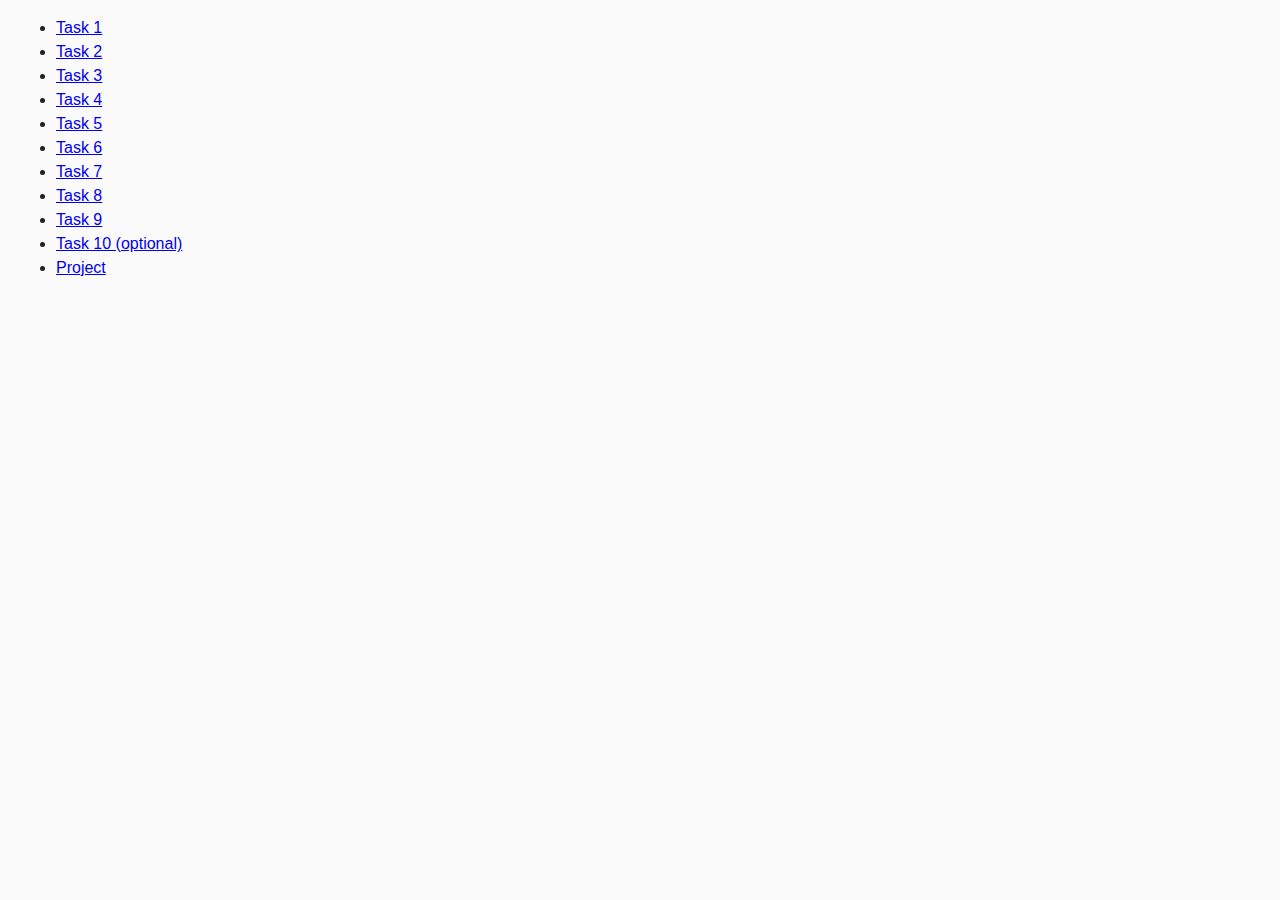
<file: index.html>
<!DOCTYPE html>
<html lang="ru">
  <head>
    <meta charset="UTF-8" />
    <meta http-equiv="X-UA-Compatible" content="IE=edge" />
    <meta name="viewport" content="width=device-width, initial-scale=1.0" />
    <title>Homework 6</title>
    <link rel="stylesheet" href="css/common.css" />
  </head>
  <body>
    <ul>
      <li><a href="task-01.html">Task 1</a></li>
      <li><a href="task-02.html">Task 2</a></li>
      <li><a href="task-03.html">Task 3</a></li>
      <li><a href="task-04.html">Task 4</a></li>
      <li><a href="task-05.html">Task 5</a></li>
      <li><a href="task-06.html">Task 6</a></li>
      <li><a href="task-07.html">Task 7</a></li>
      <li><a href="task-08.html">Task 8</a></li>
      <li><a href="task-09.html">Task 9</a></li>
      <li><a href="task-10.html">Task 10 (optional)</a></li>
      <li><a href="task-project.html">Project</a></li>
    </ul>
  </body>
</html>
</file>
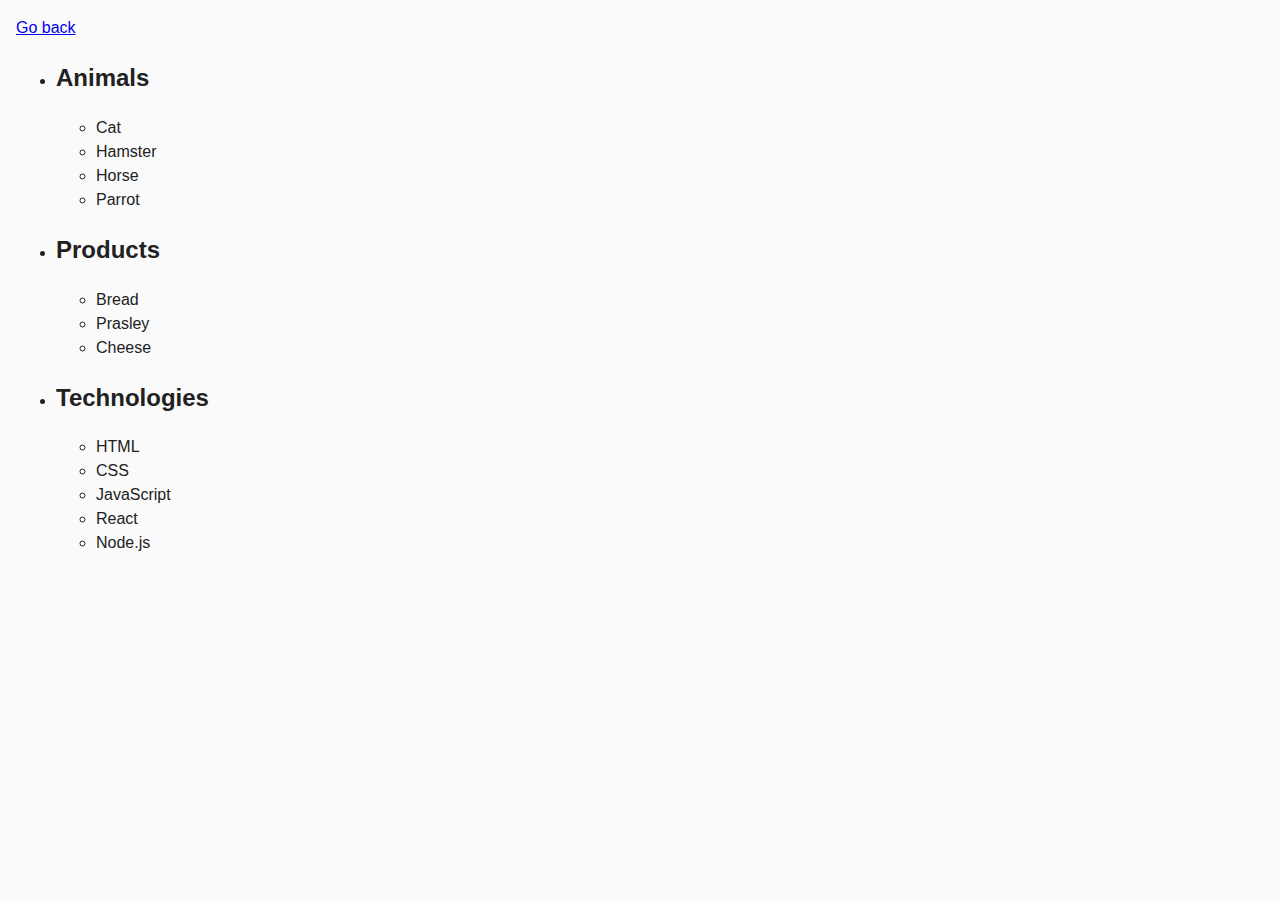
<file: task-01.html>
<!DOCTYPE html>
<html lang="ru">
  <head>
    <meta charset="UTF-8" />
    <meta http-equiv="X-UA-Compatible" content="IE=edge" />
    <meta name="viewport" content="width=device-width, initial-scale=1.0" />
    <title>Task 1</title>
    <link rel="stylesheet" href="css/common.css" />
  </head>
  <body>
    <p><a href="index.html">Go back</a></p>

    <ul id="categories">
      <li class="item">
        <h2>Animals</h2>

        <ul>
          <li>Cat</li>
          <li>Hamster</li>
          <li>Horse</li>
          <li>Parrot</li>
        </ul>
      </li>
      <li class="item">
        <h2>Products</h2>

        <ul>
          <li>Bread</li>
          <li>Prasley</li>
          <li>Cheese</li>
        </ul>
      </li>
      <li class="item">
        <h2>Technologies</h2>

        <ul>
          <li>HTML</li>
          <li>CSS</li>
          <li>JavaScript</li>
          <li>React</li>
          <li>Node.js</li>
        </ul>
      </li>
    </ul>

    <script src="js/task-01.js" type="module"></script>
  </body>
</html>
</file>
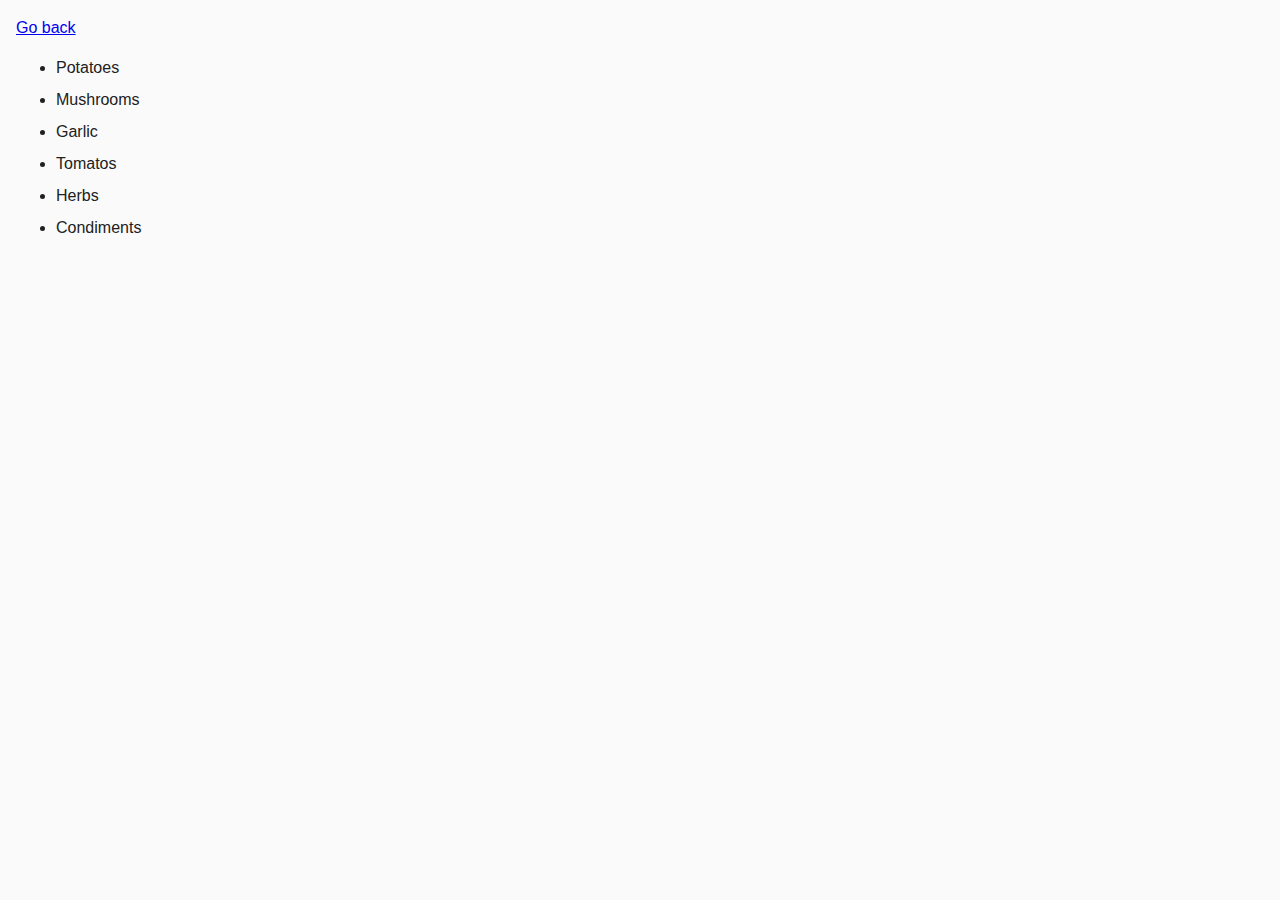
<file: task-02.html>
<!DOCTYPE html>
<html lang="ru">
  <head>
    <meta charset="UTF-8" />
    <meta http-equiv="X-UA-Compatible" content="IE=edge" />
    <meta name="viewport" content="width=device-width, initial-scale=1.0" />
    <title>Task 2</title>
    <link rel="stylesheet" href="css/common.css" />
    <style>
      .item {
        font-weight: 500;
      }

      .item:not(:last-child) {
        margin-bottom: 8px;
      }
    </style>
  </head>
  <body>
    <p><a href="index.html">Go back</a></p>

    <ul id="ingredients"></ul>

    <script src="js/task-02.js" type="module"></script>
  </body>
</html>
</file>
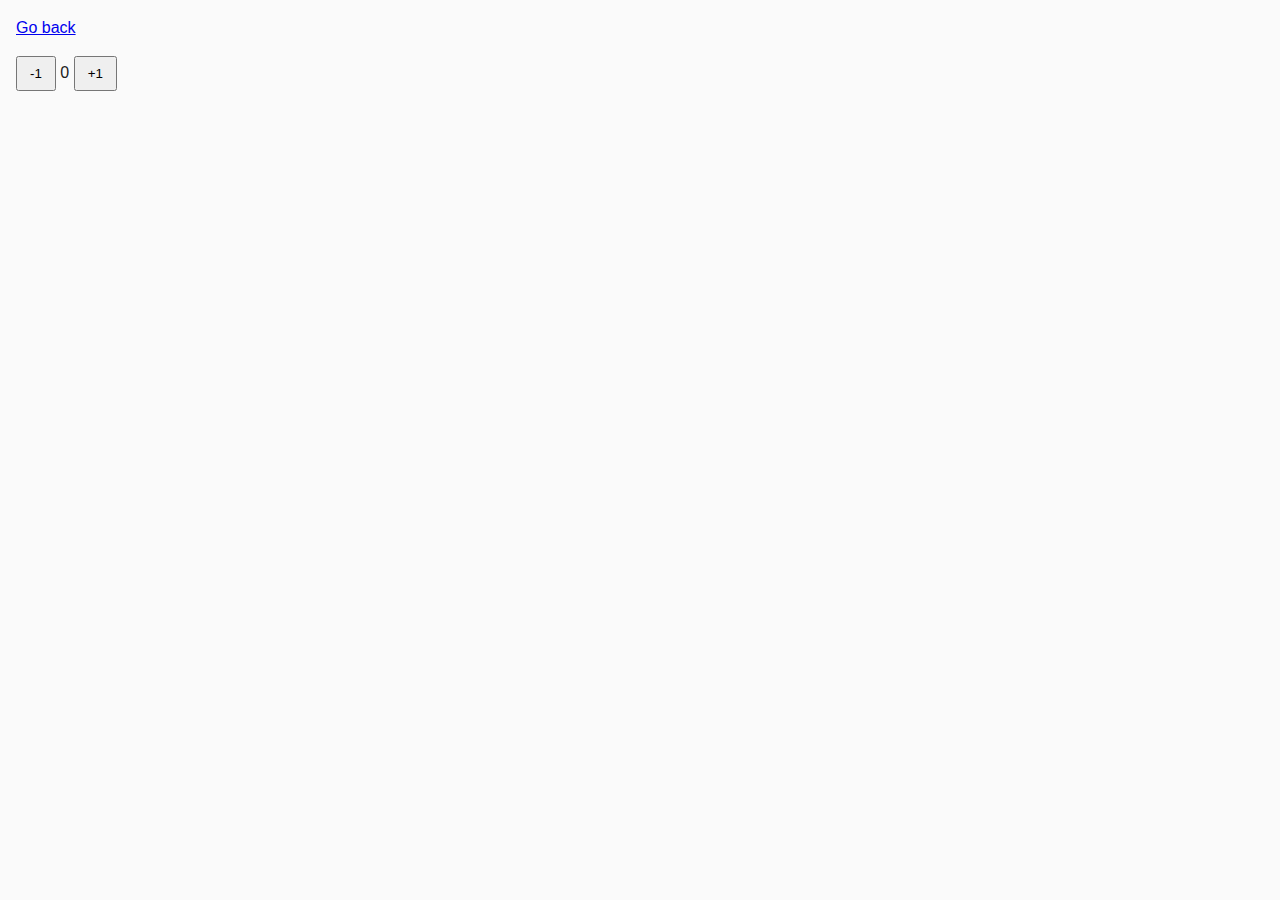
<file: task-04.html>
<!DOCTYPE html>
<html lang="ru">
  <head>
    <meta charset="UTF-8" />
    <meta http-equiv="X-UA-Compatible" content="IE=edge" />
    <meta name="viewport" content="width=device-width, initial-scale=1.0" />
    <title>Task 4</title>
    <link rel="stylesheet" href="css/common.css" />
  </head>
  <body>
    <p><a href="index.html">Go back</a></p>

    <div id="counter">
      <button type="button" data-action="decrement">-1</button>
      <span id="value">0</span>
      <button type="button" data-action="increment">+1</button>
    </div>

    <script src="js/task-04.js" type="module"></script>
  </body>
</html>
</file>
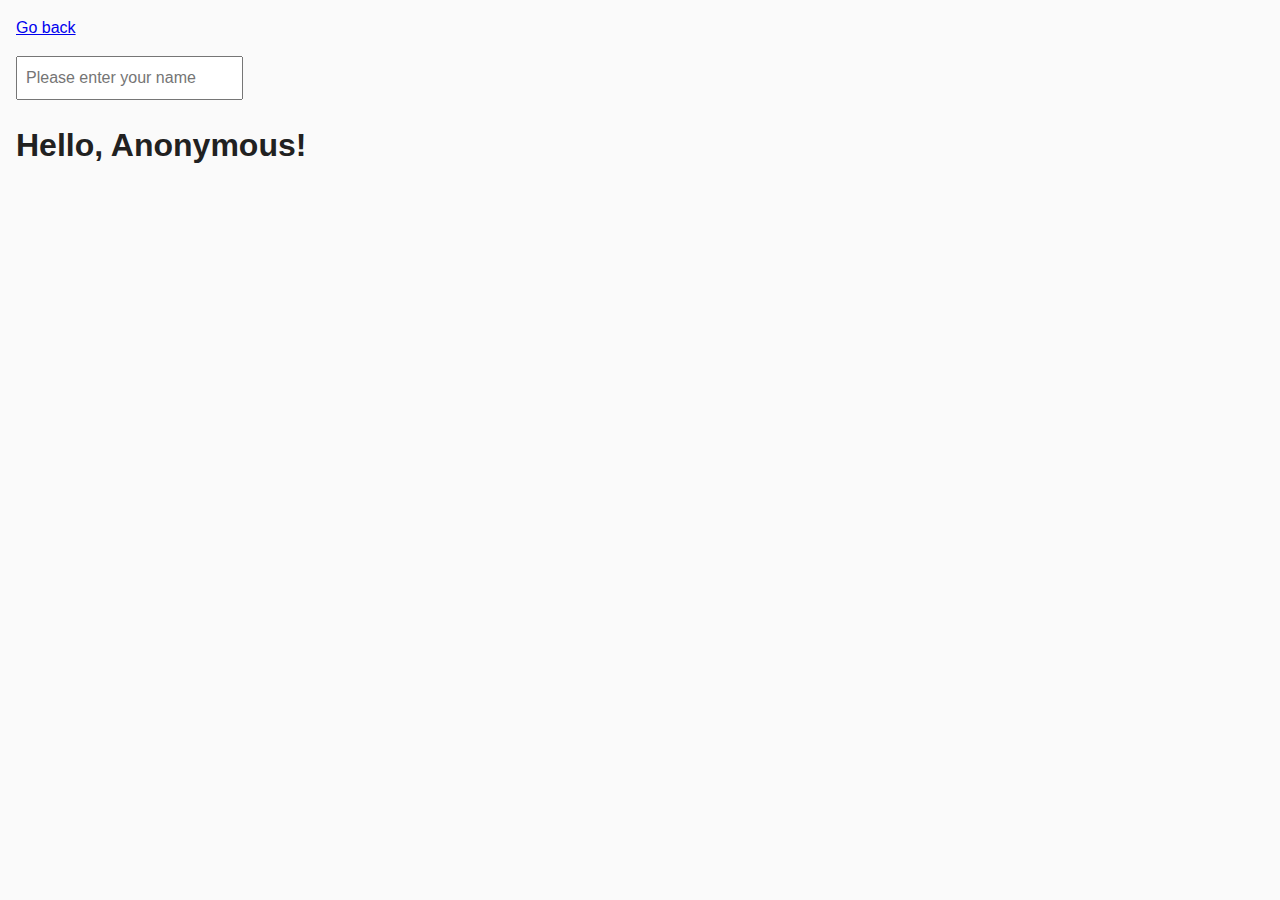
<file: task-05.html>
<!DOCTYPE html>
<html lang="ru">
  <head>
    <meta charset="UTF-8" />
    <meta http-equiv="X-UA-Compatible" content="IE=edge" />
    <meta name="viewport" content="width=device-width, initial-scale=1.0" />
    <title>Task 5</title>
    <link rel="stylesheet" href="css/common.css" />
  </head>
  <body>
    <p><a href="index.html">Go back</a></p>

    <input type="text" id="name-input" placeholder="Please enter your name" />
    <h1>Hello, <span id="name-output">Anonymous</span>!</h1>

    <script src="js/task-05.js" type="module"></script>
  </body>
</html>
</file>
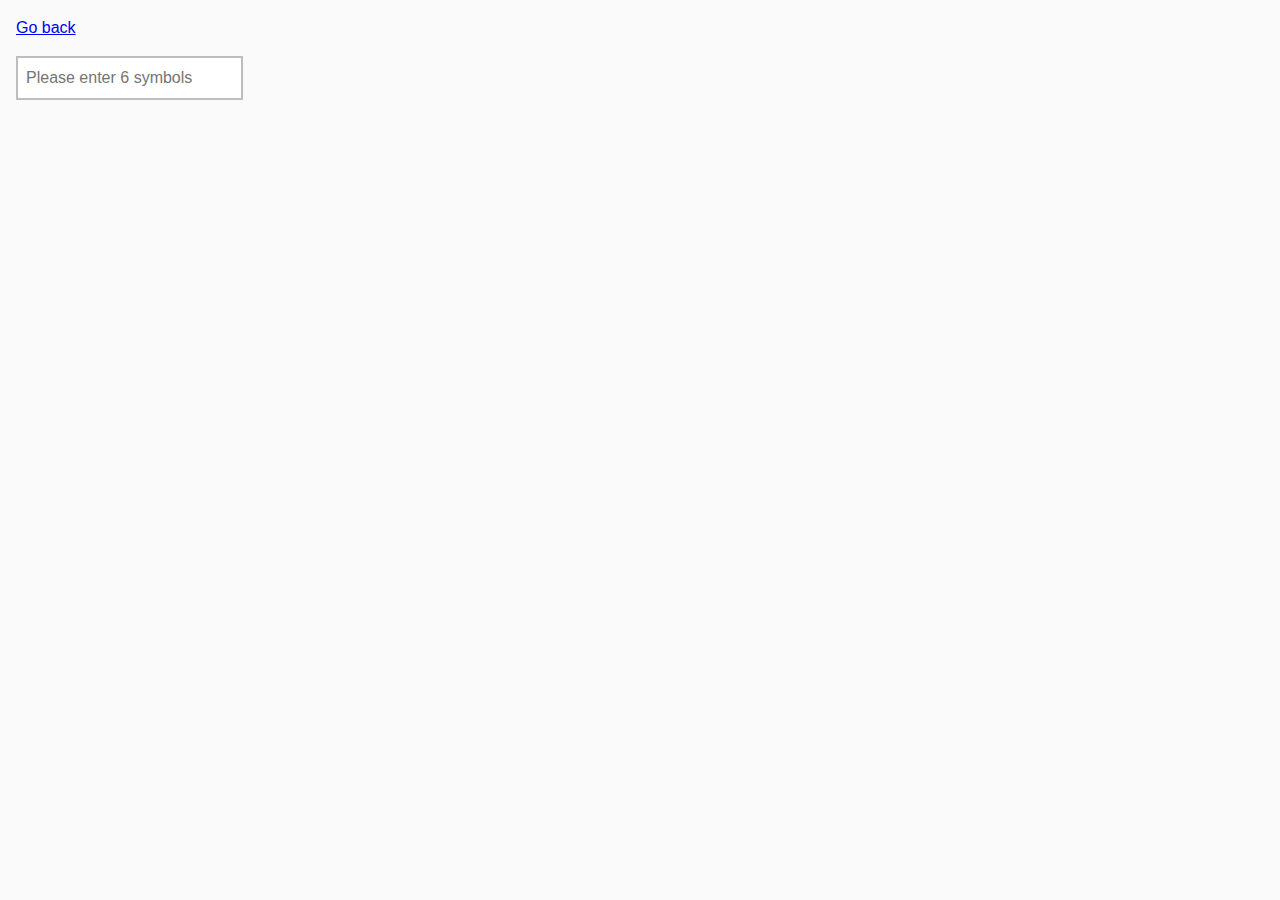
<file: task-06.html>
<!DOCTYPE html>
<html lang="ru">

<head>
  <meta charset="UTF-8" />
  <meta http-equiv="X-UA-Compatible" content="IE=edge" />
  <meta name="viewport" content="width=device-width, initial-scale=1.0" />
  <title>Task 6</title>
  <link rel="stylesheet" href="css/common.css" />
  <style>
    #validation-input {
      border: 2px solid #bdbdbd;
    }

    #validation-input.valid {
      border-color: #4caf50;
    }

    #validation-input.invalid {
      border-color: #f44336;
    }
  </style>
</head>

<body>
  <p><a href="index.html">Go back</a></p>

  <input type="text" id="validation-input" data-length="6"
    placeholder="Please enter 6 symbols" />

  <script src="js/task-06.js" type="module"></script>
</body>

</html>
</file>
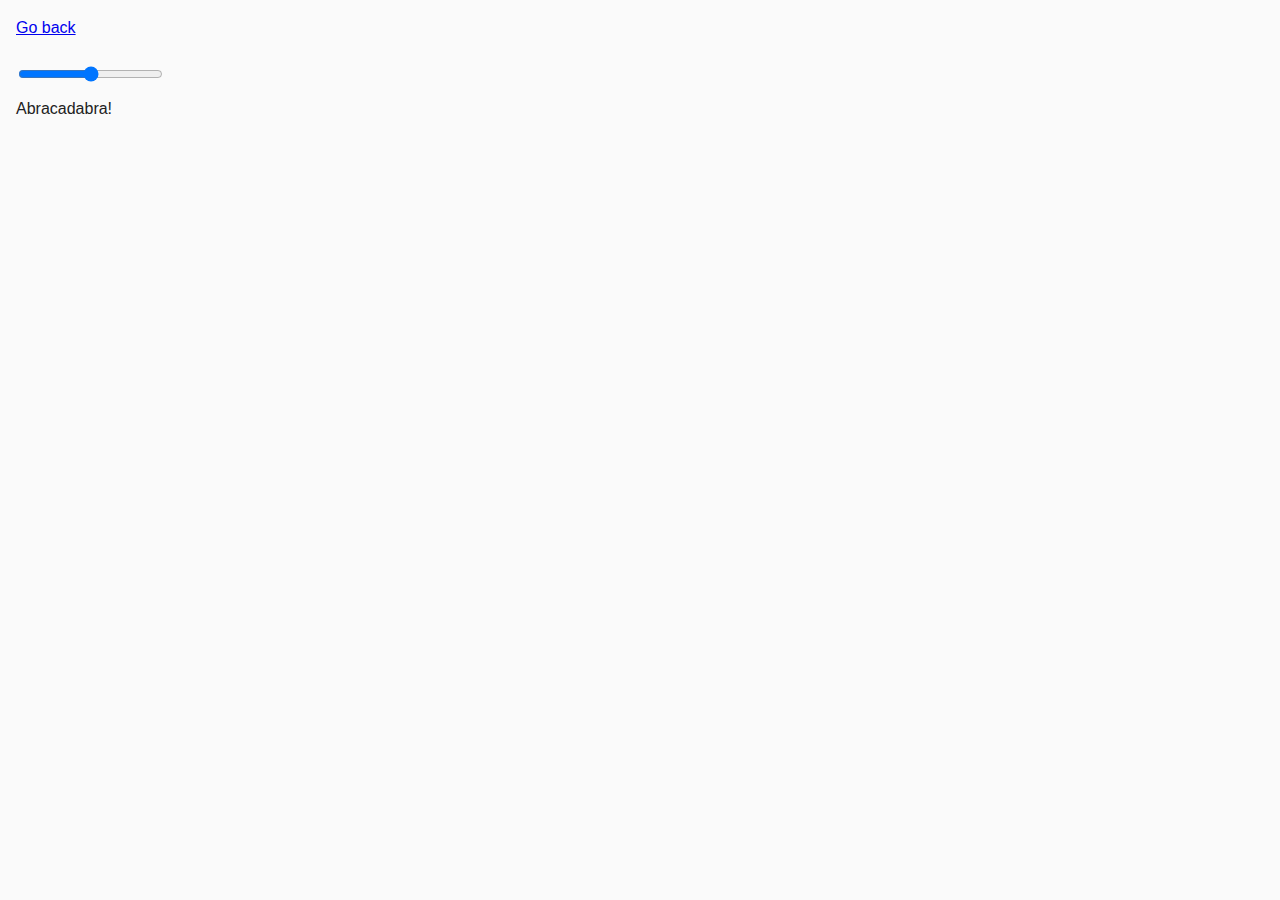
<file: task-07.html>
<!DOCTYPE html>
<html lang="ru">
  <head>
    <meta charset="UTF-8" />
    <meta http-equiv="X-UA-Compatible" content="IE=edge" />
    <meta name="viewport" content="width=device-width, initial-scale=1.0" />
    <title>Task 7</title>
    <link rel="stylesheet" href="css/common.css" />
  </head>
  <body>
    <p><a href="index.html">Go back</a></p>

    <input id="font-size-control" type="range" min="16" max="96" />
    <br />
    <span id="text">Abracadabra!</span>

    <script src="js/task-07.js" type="module"></script>
  </body>
</html>
</file>
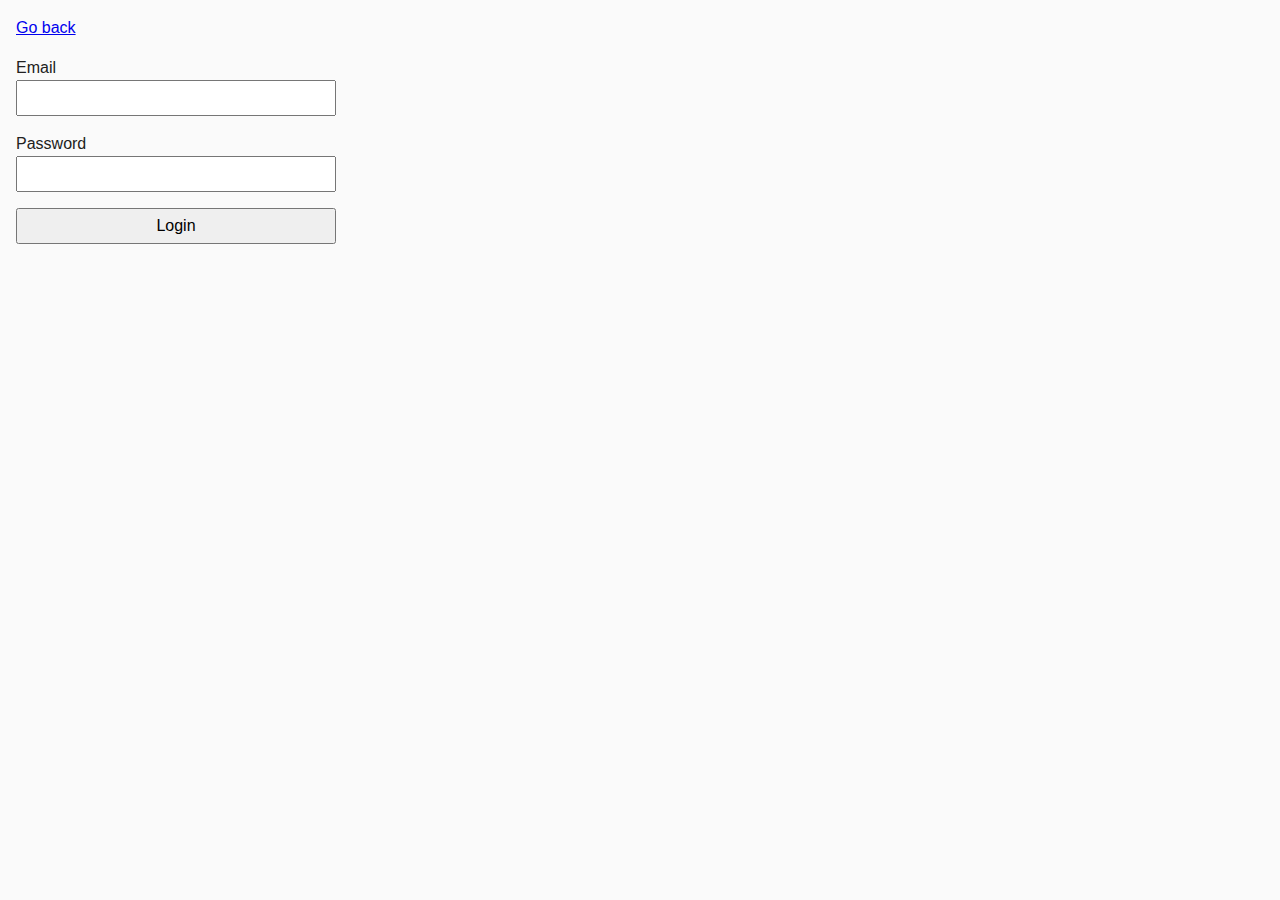
<file: task-08.html>
<!DOCTYPE html>
<html lang="ru">
  <head>
    <meta charset="UTF-8" />
    <meta http-equiv="X-UA-Compatible" content="IE=edge" />
    <meta name="viewport" content="width=device-width, initial-scale=1.0" />
    <title>Task 8</title>
    <link rel="stylesheet" href="css/common.css" />
    <style>
      .login-form {
        max-width: 320px;
        display: flex;
        flex-direction: column;
      }

      .login-form label {
        margin-bottom: 16px;
      }

      .login-form input,
      .login-form button {
        width: 100%;
        padding: 4px;
        font: inherit;
      }
    </style>
  </head>
  <body>
    <p><a href="index.html">Go back</a></p>

    <form class="login-form">
      <label>
        Email
        <input type="email" name="email" />
      </label>
      <label>
        Password
        <input type="password" name="password" />
      </label>
      <button type="submit">Login</button>
    </form>

    <script src="js/task-08.js" type="module"></script>
  </body>
</html>
</file>
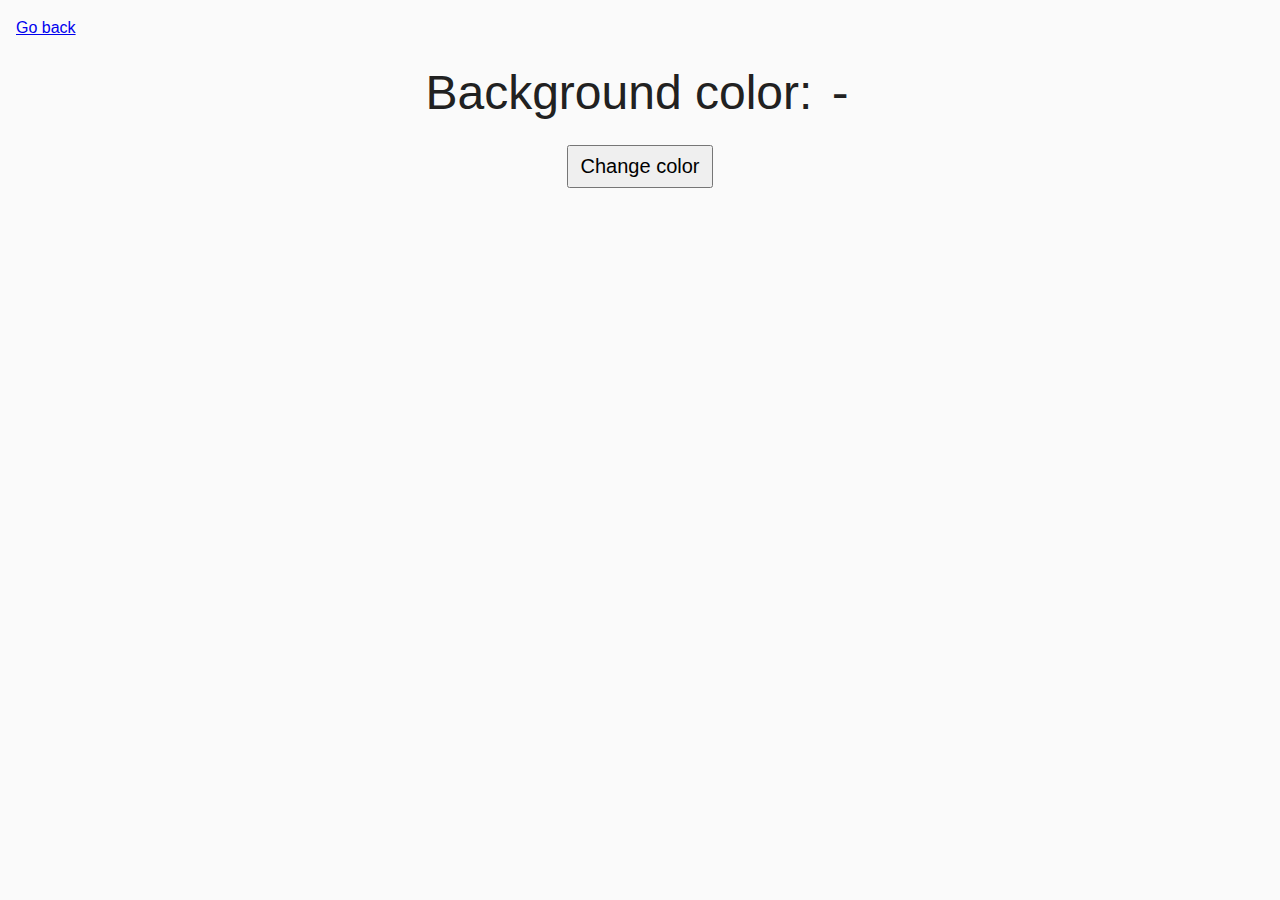
<file: task-09.html>
<!DOCTYPE html>
<html lang="ru">
  <head>
    <meta charset="UTF-8" />
    <meta http-equiv="X-UA-Compatible" content="IE=edge" />
    <meta name="viewport" content="width=device-width, initial-scale=1.0" />
    <title>Task 9</title>
    <link rel="stylesheet" href="css/common.css" />
    <style>
      .widget {
        text-align: center;
      }

      .widget p {
        margin-top: 0;
        margin-bottom: 16px;
        font-size: 48px;
      }

      .widget span {
        font-family: monospace;
      }

      .widget button {
        padding: 8px 12px;
        font-size: 20px;
        cursor: pointer;
      }
    </style>
  </head>
  <body>
    <p><a href="index.html">Go back</a></p>

    <div class="widget">
      <p>Background color: <span class="color">-</span></p>
      <button type="button" class="change-color">Change color</button>
    </div>

    <script src="js/task-09.js" type="module"></script>
  </body>
</html>
</file>
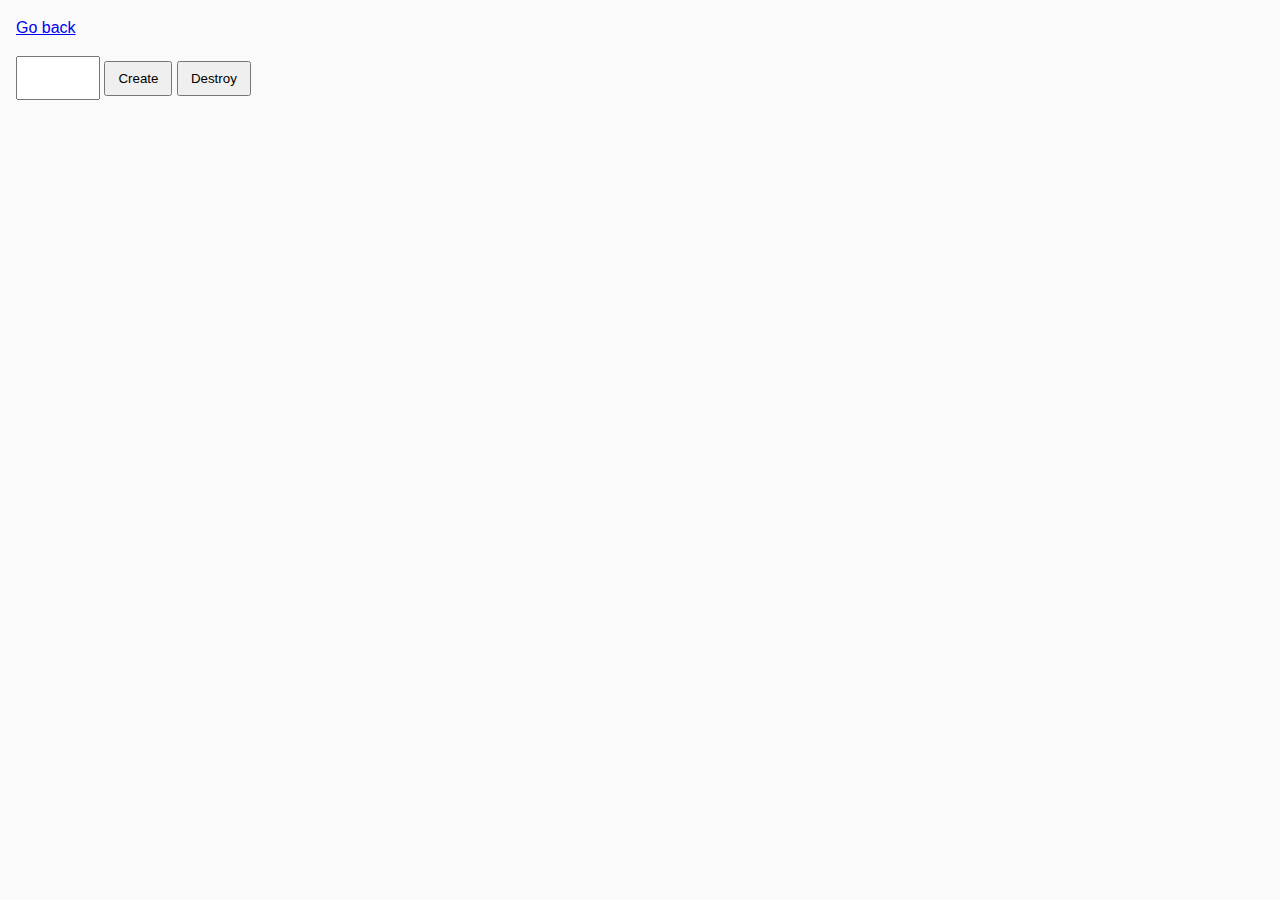
<file: task-10.html>
<!DOCTYPE html>
<html lang="ru">
  <head>
    <meta charset="UTF-8" />
    <meta http-equiv="X-UA-Compatible" content="IE=edge" />
    <meta name="viewport" content="width=device-width, initial-scale=1.0" />
    <title>Task 10 (optional)</title>
    <link rel="stylesheet" href="css/common.css" />
  </head>
  <body>
    <p><a href="index.html">Go back</a></p>

    <div id="controls">
      <input type="number" min="1" max="100" step="1" />
      <button type="button" data-create>Create</button>
      <button type="button" data-destroy>Destroy</button>
    </div>

    <div id="boxes"></div>

    <script src="js/task-10.js" type="module"></script>
  </body>
</html>
</file>
<file: css/common.css>
* {
  box-sizing: border-box;
}

body {
  margin: 16px;
  font-family: -apple-system, BlinkMacSystemFont, 'Segoe UI', Roboto, Oxygen,
    Ubuntu, Cantarell, 'Open Sans', 'Helvetica Neue', sans-serif;
  -webkit-font-smoothing: antialiased;
  -moz-osx-font-smoothing: grayscale;
  background-color: #fafafa;
  color: #212121;
  line-height: 1.5;
}

input {
  padding: 8px;
  font: inherit;
}

button {
  padding: 8px 12px;
  cursor: pointer;
}
</file>
